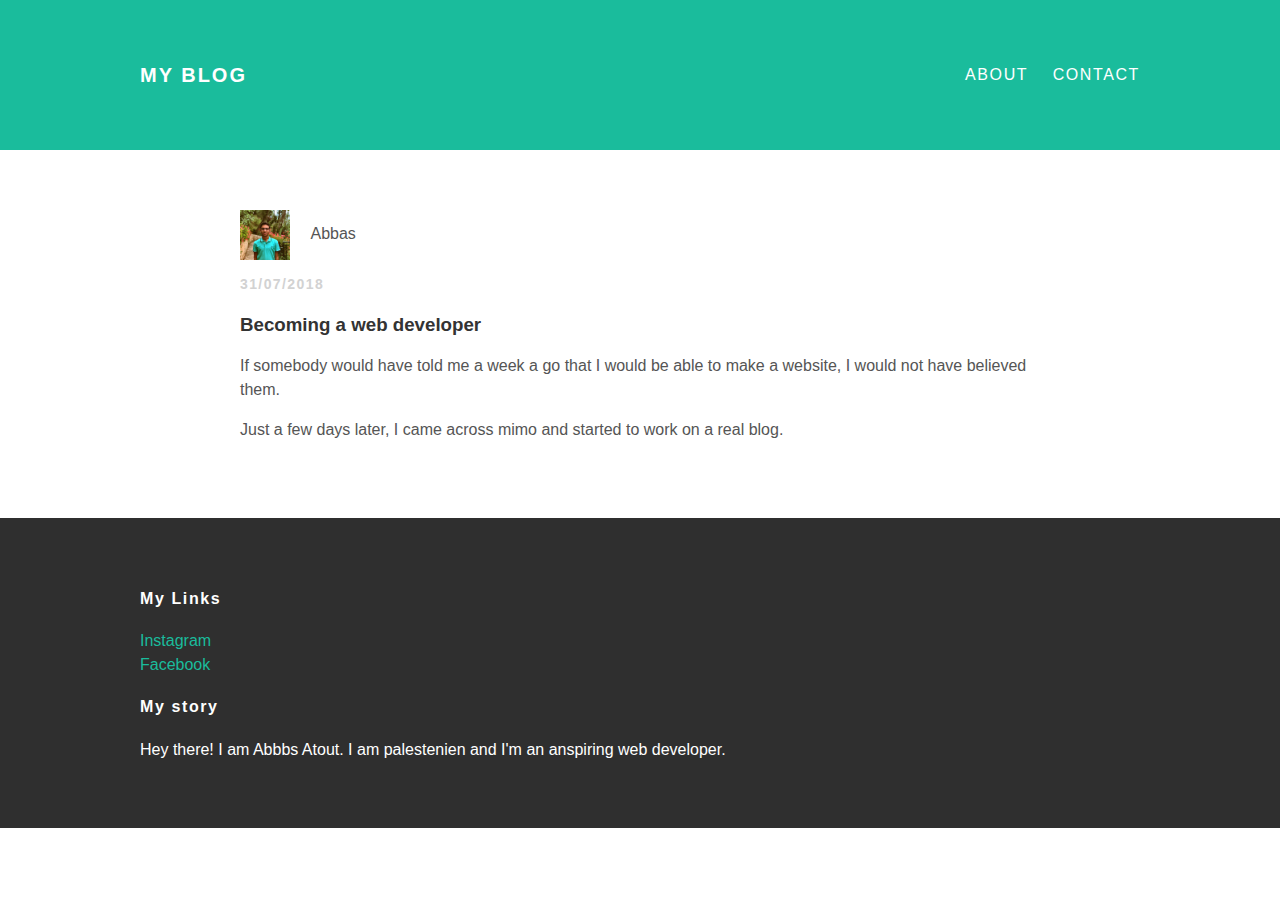
<file: index.html>
<!DOCTYPE html>
<html>
<head>
<title>My Blog</title>
<link rel="stylesheet" type="text/css" href="styles.css">
</head>
<body>
<div id="header">
<div class="container">
<a id="header-title" href="index.html">My Blog</a>
<ul id="header-nav">
  <li><a href="about.html">About</a></li>
  <li><a href="mailto:abbas_atout@icloud.com">Contact</a></li>
</ul>
</div>
</div>
<div id="content">
  <div class="container">
    <div class="post">
      <div class="post-author">
        <img height="60px" width="60px"  src="IMG_4846.JPG" >
        <span>Abbas</span>
      </div>
      <p class="post-date">31/07/2018</p>
      <h3 class="post-title">Becoming a web developer</h3>
      <div class="post-content">
        <p>If somebody would have told me a week a go that I would be able to make a website, I would not have believed them.</p>
        <p>Just a few days later, I came across mimo and started to work on a real blog.</p>
      </div>
    </div>
  </div>
</div>
<div id="footer">
  <div class="container">
    <div class="column">
      <h4>My Links</h4>
      <p>
        <a href="https://www.instagram.com">Instagram</a>
        <br>
        <a href="https://www.facebook.com">Facebook</a>
      </P>
  </div>
  <div class="column">
    <h4>My story</h4>
    <p> Hey there! I am Abbbs Atout. I am palestenien and I'm an anspiring web developer.</p>
  </div>
</div>
</div>
</body>
</html>
</file>
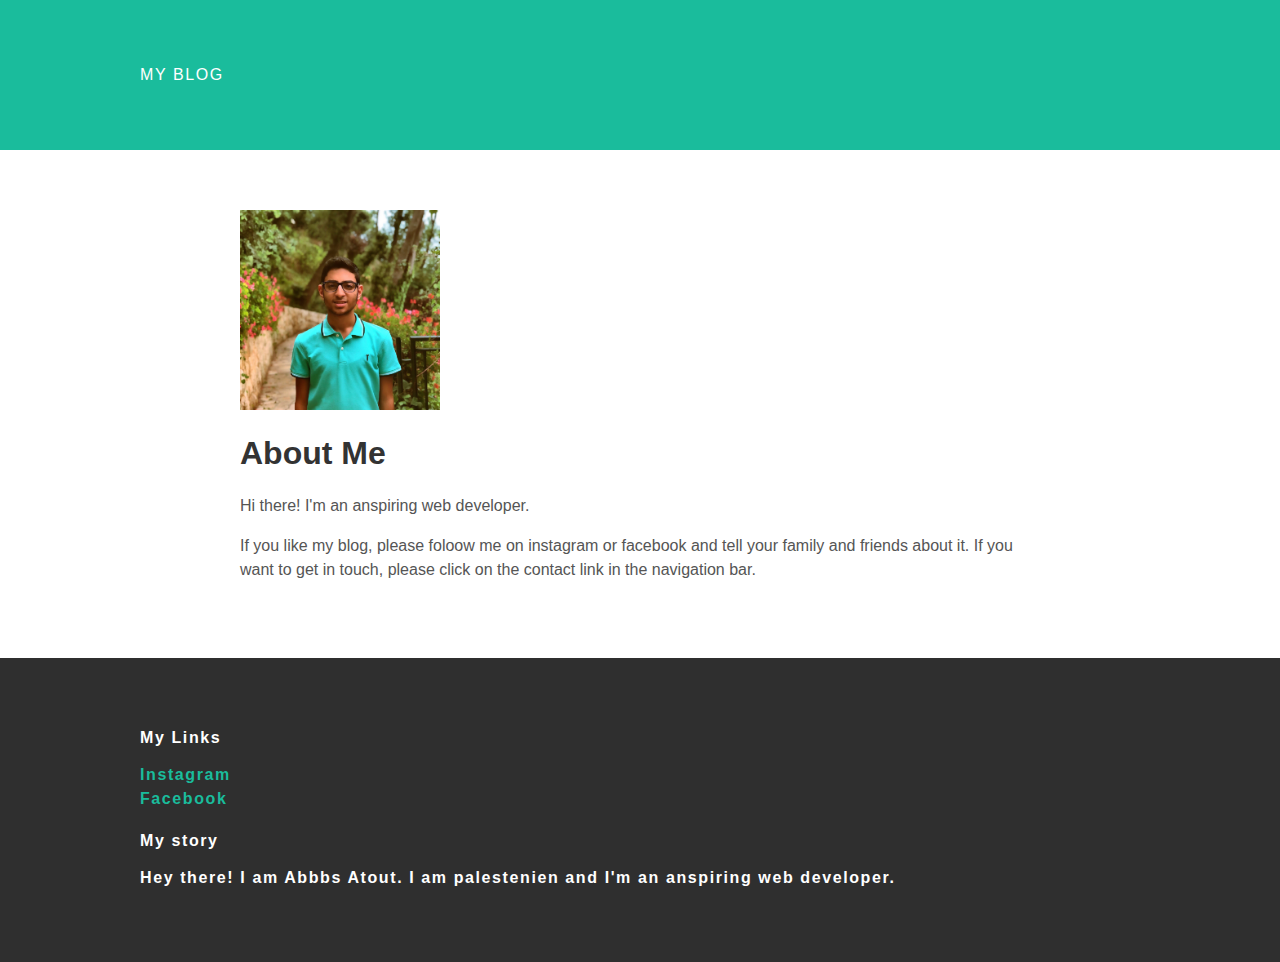
<file: about.html>
<!DOCTYPE html>
<html>
<head>
<title>My Blog</title>
<link rel="stylesheet" type="text/css" href="styles.css">
</head>
<body>
<div id="header">
<div class="container">
<a href="index.html">My Blog</a>



</div>
</div>
<div id="content">
  <div class="container">
    <div class="about">
      <div class="about-author">
        <img height="200px" width="200px"  src="IMG_4846.JPG">
      </div>

      <h1 class="about-title">About Me</h3>
      <div class="about-content">
      <p>Hi there! I'm an anspiring web developer.</p>
      <p>If you like my blog, please foloow me on instagram or facebook and tell your family and friends about it. If you want to get in touch, please click on the contact link in the navigation bar.</p>
    </div>
  </div>
</div>
<div id="footer">
  <div class="container">
    <div class="column">
      <h4>My Links
        <p>
          <a href="https://www.instagram.com">Instagram</a>
          <br>
          <a href="https://www.facebook.com">Facebook</a>
        </P>
      </h4>


  </div>
  <div class="column">
    <h4>My story
<p> Hey there! I am Abbbs Atout. I am palestenien and I'm an anspiring web developer.</p>
    </h4>

</div>
</div>
</body>
</html>
</file>
<file: styles.css>
@@import url(http://fonts.googleapis.com/css?family=Montserrat:400,700);
body{
  color:#555;
  margin:0;
}
#header{
  background-color: #1abc9c;
  height: 150px;
  line-height: 150px;
}
#header a{
  color: white;
  text-decoration: none;
  text-transform: uppercase;
  letter-spacing: 0.1em;
}
#header a:hover {
  color: #222;
}
#header-title{
  display: block;
  float: left;
  font-size: 20px;
  font-weight: bold;
}
#header-nav{
  display: block;
  float: right;
  margin-top: 0;
}
#header-nav li {
  display: inline;
  padding-left:20px;
}
.container {
  max-width: 1000px;
  margin: 0 auto;
}
#footer {
  background-color: #2f2f2f;
  padding: 50px 0;
}
.coulumn {
  min-width: 300px;
  display: inline-block
  vertical-alighn: top;
}
#footer h4 {
  color: white;
  letter-transform: uppercase;
  letter-spacing: 0.1em;
}
#footer p {
  color: white;
}
a {
  color: #1abc9c;
  text-decoration: none;
}
a:hover {
  color: #F6A623;
}
.post, .about {
  max-width: 800px;
  margin: 0 auto;
  padding: 60px 0;
}
.post-author img {
  width: 50px;
  height: 50px;
  vertical-align: middle;
}
.post-author span {
  margin-left: 16px;
}
.post-date {
  color: #D2D2D2;
  Font-size: 14px;
  font-weight: bold;
  letter-transform: uppercase;
  letter-spacing: 0.1em;
}
h1, h2, h3, h4 {
  color: #333;
}
p {
  line-height: 1.5;
}
body {
  margin: 0;
  color: #555;
  font-family: 'Montserrat',
  sans-serif;
}
</file>
